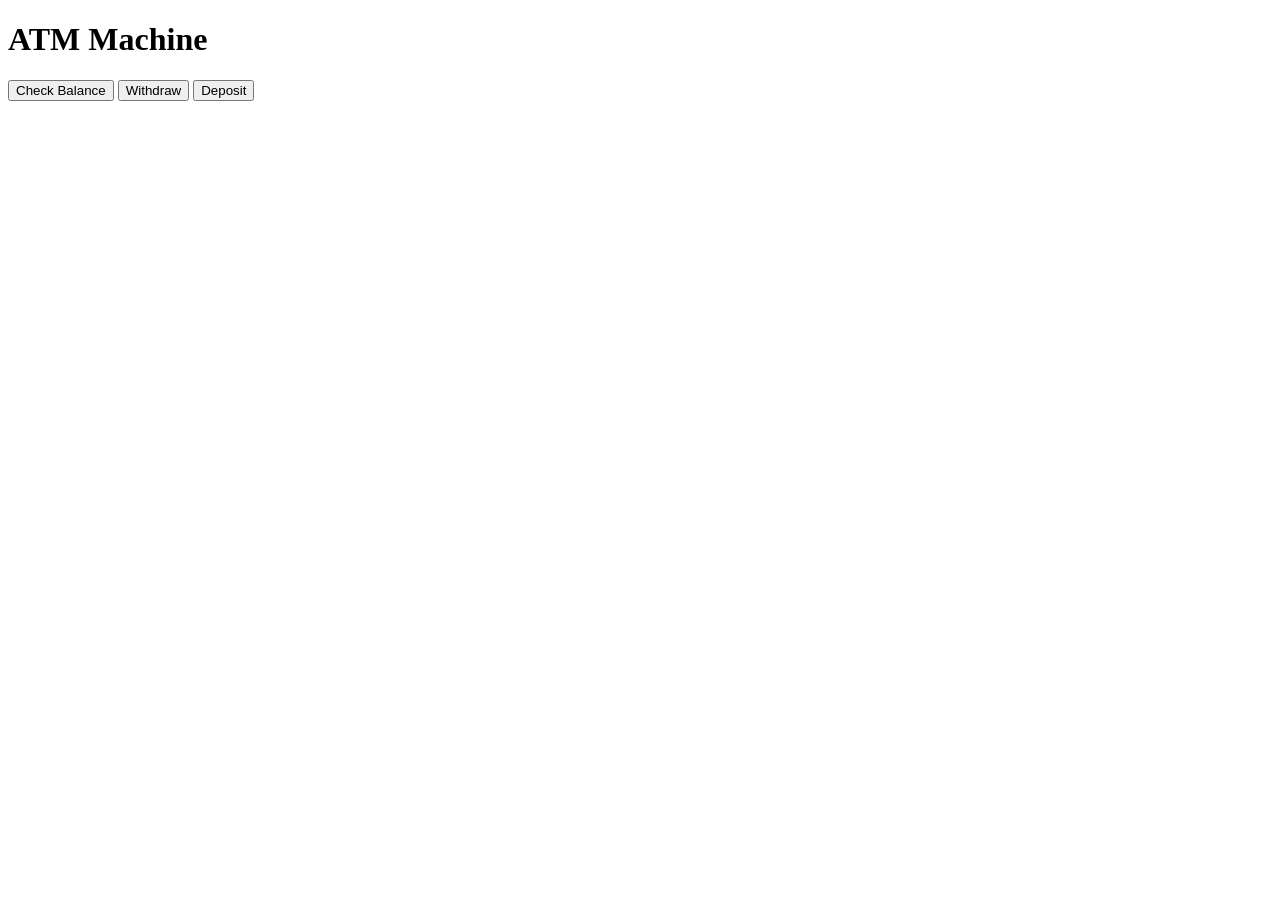
<file: week 2/ATM-Machine/index.html>
<!DOCTYPE html>
<html lang="en">
<head>
    <meta charset="utf-8">
    <meta name="viewport" content="width=device-width, initial-scale=1.0">
    <title>ATM Machine</title>
</head>
<body>

    <h1>ATM Machine</h1>

    <button onclick="checkBalance()">Check Balance</button>
    <button onclick="withdrawMoney()">Withdraw</button>
    <button onclick="depositMoney()">Deposit</button>

    <h2 id="result"></h2>

    <script src="script.js"></script>

</body>
</html>
</file>
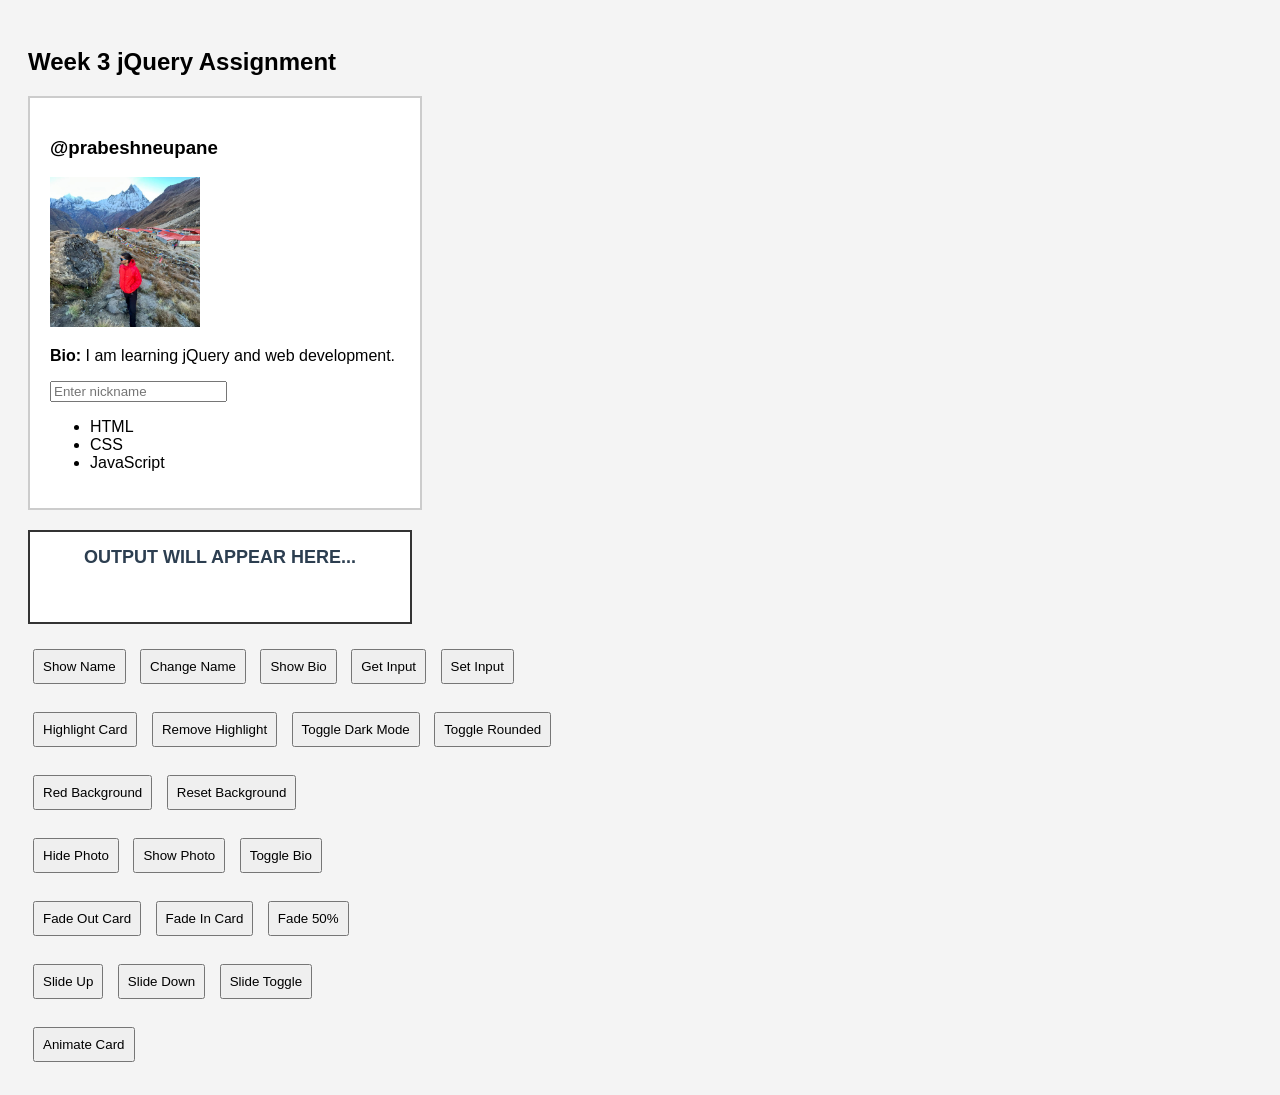
<file: Week 3/Mobile-Web-page.html>
<!DOCTYPE html>
<html lang="en">
<head>
<meta charset="UTF-8">
<meta name="viewport" content="width=device-width, initial-scale=1.0">
<title>Week 3 jQuery Assignment</title>

<script src="https://code.jquery.com/jquery-3.7.1.min.js"></script>

<style>

body{
    font-family: Arial;
    background:#f4f4f4;
    padding:20px;
}

/* PROFILE CARD */
#profile-card{
    width:350px;
    background:white;
    padding:20px;
    border:2px solid #ccc;
}

/* IMAGE */
#profile-photo{
    width:150px;
    height:150px;
    object-fit:cover;
}

/* BUTTONS */
button{
    margin:5px;
    padding:8px;
    cursor:pointer;
}

/* FINAL OUTPUT BOX */
#output{
    width:350px;
    margin:20px 0;        /* CENTER */
    padding:15px;
    background:white;
    border:2px solid #333;
    min-height:60px;
    font-size:18px;
    font-weight:bold;
    color:#2c3e50;
    text-align:center;
}

/* EFFECTS */
.highlighted{
    background:yellow;
    border:3px solid gold;
}

.dark-mode{
    background:#2c3e50 !important;
    color:white;
}

.rounded{
    border-radius:50%;
}

.shadow{
    box-shadow:0 0 15px black;
}

</style>
</head>

<body>

<h2>Week 3 jQuery Assignment</h2>

<!-- PROFILE CARD -->
<div id="profile-card">

    <h3 id="student-name">@prabeshneupane</h3>

    <img id="profile-photo" src="WhatsApp Image 2025-10-17 at 9.47.15 PM.jpeg" alt="photo">

    <p id="student-bio">
        <b>Bio:</b> I am learning jQuery and web development.
    </p>

    <input type="text" id="nickname-input" placeholder="Enter nickname">

    <ul id="skills-list">
        <li>HTML</li>
        <li>CSS</li>
        <li>JavaScript</li>
    </ul>

</div>

<!--  OUTPUT BOX  -->
<div id="output">OUTPUT WILL APPEAR HERE...</div>

<!-- BUTTONS -->
<button id="show-name">Show Name</button>
<button id="change-name">Change Name</button>
<button id="show-bio">Show Bio</button>
<button id="get-input">Get Input</button>
<button id="set-input">Set Input</button>

<br><br>

<button id="highlight-card">Highlight Card</button>
<button id="remove-highlight">Remove Highlight</button>
<button id="toggle-dark">Toggle Dark Mode</button>
<button id="toggle-rounded">Toggle Rounded</button>

<br><br>

<button id="red-bg">Red Background</button>
<button id="reset-bg">Reset Background</button>

<br><br>

<button id="hide-photo">Hide Photo</button>
<button id="show-photo">Show Photo</button>
<button id="toggle-bio">Toggle Bio</button>

<br><br>

<button id="fade-out">Fade Out Card</button>
<button id="fade-in">Fade In Card</button>
<button id="fade-half">Fade 50%</button>

<br><br>

<button id="slide-up">Slide Up</button>
<button id="slide-down">Slide Down</button>
<button id="slide-toggle">Slide Toggle</button>

<br><br>

<button id="animate-card">Animate Card</button>

<script>
$(document).ready(function(){

    // GET & SET METHODS
    $("#show-name").click(function(){
        $("#output").text($("#student-name").text());
    });

    $("#change-name").click(function(){
        $("#student-name").text("Prabesh Neupane");
        $("#output").text("Name Changed Successfully!");
    });

    $("#show-bio").click(function(){
        $("#output").text($("#student-bio").text());
    });

    $("#get-input").click(function(){
        $("#output").text($("#nickname-input").val());
    });

    $("#set-input").click(function(){
        $("#nickname-input").val("jQuery Pro");
        $("#output").text("Input Set Successfully!");
    });

    // CSS CLASS MANIPULATION
    $("#highlight-card").click(function(){
        $("#profile-card").addClass("highlighted");
    });

    $("#remove-highlight").click(function(){
        $("#profile-card").removeClass("highlighted");
    });

    $("#toggle-dark").click(function(){
        $("#profile-card").toggleClass("dark-mode");
    });

    $("#toggle-rounded").click(function(){
        $("#profile-photo").toggleClass("rounded");
    });

    // CSS METHOD
    $("#red-bg").click(function(){
        $("#profile-card").css("background","#e74c3c");
    });

    $("#reset-bg").click(function(){
        $("#profile-card").css("background","white");
    });

    // HIDE SHOW EFFECTS
    $("#hide-photo").click(function(){
        $("#profile-photo").hide("slow");
    });

    $("#show-photo").click(function(){
        $("#profile-photo").show("slow");
    });

    $("#toggle-bio").click(function(){
        $("#student-bio").toggle();
    });

    // FADE EFFECTS
    $("#fade-out").click(function(){
        $("#profile-card").fadeOut();
    });

    $("#fade-in").click(function(){
        $("#profile-card").fadeIn();
    });

    $("#fade-half").click(function(){
        $("#profile-card").fadeTo("slow",0.5);
    });

    // SLIDE EFFECTS
    $("#slide-up").click(function(){
        $("#skills-list").slideUp();
    });

    $("#slide-down").click(function(){
        $("#skills-list").slideDown();
    });

    $("#slide-toggle").click(function(){
        $("#skills-list").slideToggle();
    });

    // ANIMATE METHOD
    $("#animate-card").click(function(){
        $("#profile-card")
            .animate({marginLeft:"200px"},1000)
            .animate({marginLeft:"0px"},1000);
    });

    // EVENT HANDLING
    $("#profile-photo").mouseenter(function(){
        $(this).addClass("shadow");
    });

    $("#profile-photo").mouseleave(function(){
        $(this).removeClass("shadow");
    });

    $("#nickname-input").keypress(function(event){
        $("#output").text("Pressed Key: " + event.key);
    });

});
</script>

</body>
</html>
</file>
